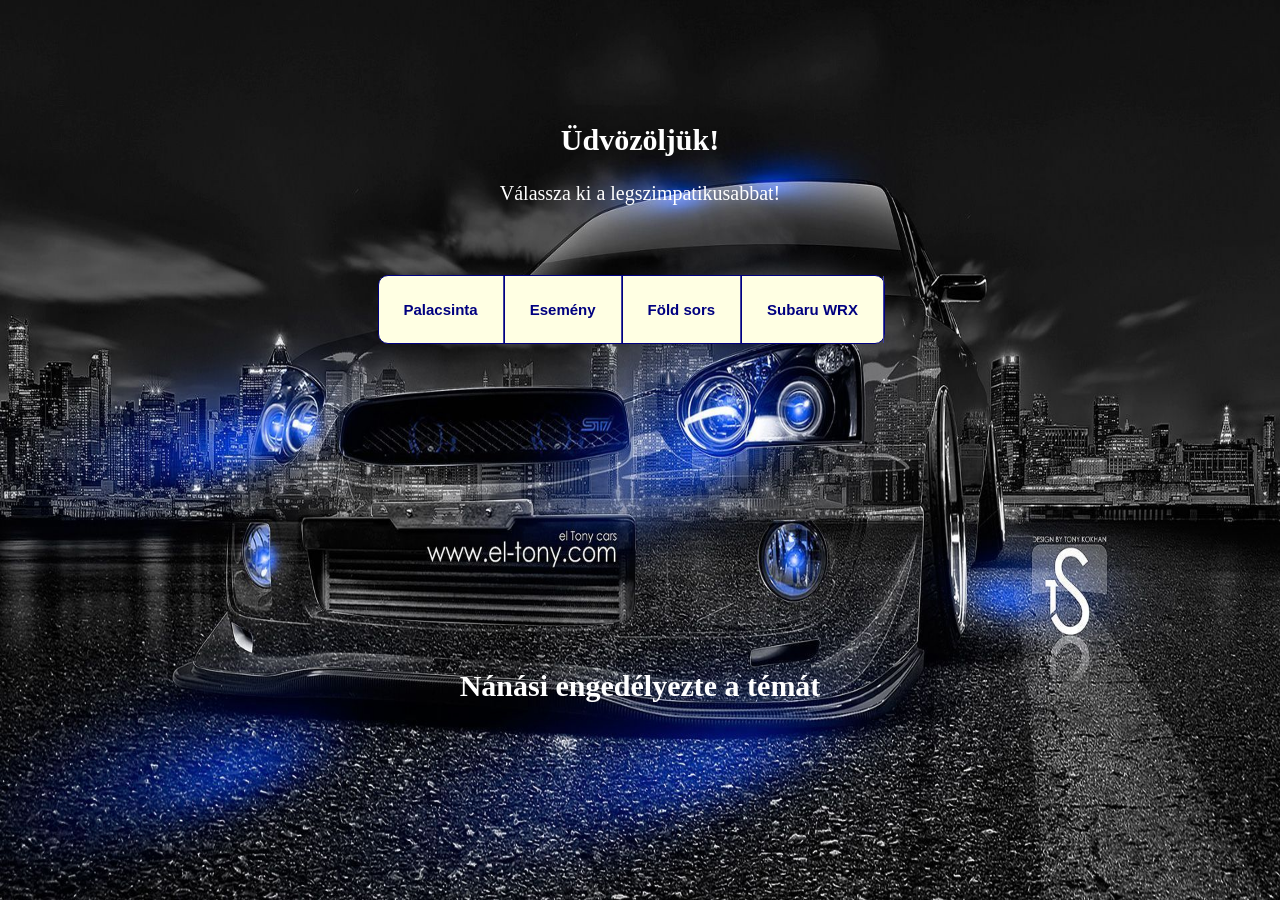
<file: index.html>
<!DOCTYPE HTML PUBLIC "-//W3C//DTD HTML 4.01 Transitional//EN" "http://www.w3.org/TR/html4/loose.dtd">
<html>
	<head>	
		<title>Főoldal</title>
		<meta charset="UTF-8">
	
		<link rel="stylesheet" type="text/css" href="egy.css">
	</head>
	<body>

	<div id="container" align="center">
		<div id="fejléc"  align="center top">
			<h2>Üdvözöljük!</h2>
			<p>Válassza ki a legszimpatikusabbat!</p>
		</div>
			<ul id="menu">
				<li><a href="palacsintak.html">Palacsinta</a></li>
				<li><a href="Esemeny.html">Esemény</a></li>
				<li><a href="Fold.html">Föld sors</a></li>
				<li><a href="Subaru WRX.html">Subaru WRX</a></li>
			</ul>
		<div style="clear:both"></div>
		<div id="szoveg">
			<h2>Nánási engedélyezte a témát</h2>
		</div>
	</div>
	
	
	
	</body>
</html>
</file>
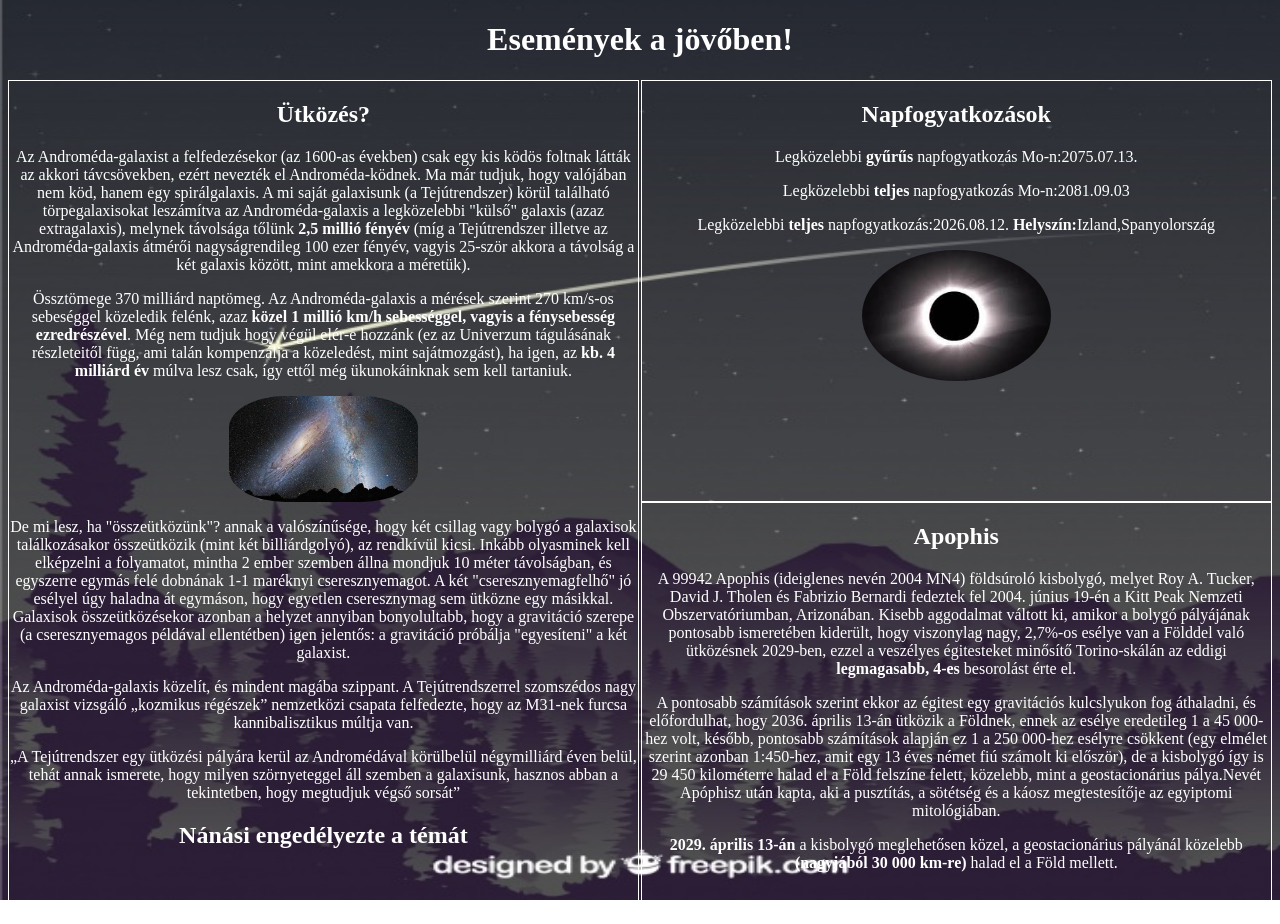
<file: Esemeny.html>
<!DOCTYPE HTML PUBLIC "-//W3C//DTD HTML 4.01 Transitional//EN" "http://www.w3.org/TR/html4/loose.dtd">
<html>
	<head>
	<title>Események a jövőben</title>
		<meta charset="UTF-8">
		<link rel="stylesheet" type="text/css" href="Esemeny.css">
	</head>
	<body>
		<div id="container" align="center">
			<div id="fejléc"  align="center top">
				<h1>Események a jövőben!</h1>
			</div>
			<div id="elso"  align="center top">
				<h2>Ütközés?</h2>
				<p>Az Androméda-galaxist a felfedezésekor (az 1600-as években) csak egy kis ködös foltnak látták az akkori távcsövekben, ezért nevezték el Androméda-ködnek. Ma már tudjuk, hogy valójában nem köd, hanem egy spirálgalaxis. A mi saját galaxisunk (a Tejútrendszer) körül található törpegalaxisokat leszámítva az Androméda-galaxis a legközelebbi "külső" galaxis (azaz extragalaxis), melynek távolsága tőlünk <b>2,5 millió fényév</b> (míg a Tejútrendszer illetve az Androméda-galaxis átmérői nagyságrendileg 100 ezer fényév, vagyis 25-ször akkora a távolság a két galaxis között, mint amekkora a méretük).</p>
				<p>Össztömege 370 milliárd naptömeg. Az Androméda-galaxis a mérések szerint 270 km/s-os sebeséggel közeledik felénk, azaz <b>közel 1 millió km/h sebességgel, vagyis a fénysebesség ezredrészével</b>. Még nem tudjuk hogy végül elér-e hozzánk (ez az Univerzum tágulásának részleteitől függ, ami talán kompenzálja a közeledést, mint sajátmozgást), ha igen, az <b>kb. 4 milliárd év </b>múlva lesz csak, így ettől még ükunokáinknak sem kell tartaniuk.</p>
				<p><img class="img-Andromeda" src="img/andromeda.jpg"  alt="Utkozes"></p>
				<p>De mi lesz, ha "összeütközünk"? annak a valószínűsége, hogy két csillag vagy bolygó a galaxisok találkozásakor összeütközik (mint két billiárdgolyó), az rendkívül kicsi. Inkább olyasminek kell elképzelni a folyamatot, mintha 2 ember szemben állna mondjuk 10 méter távolságban, és egyszerre egymás felé dobnának 1-1 maréknyi cseresznyemagot. A két "cseresznyemagfelhő" jó esélyel úgy haladna át egymáson, hogy egyetlen cseresznymag sem ütközne egy másikkal. Galaxisok összeütközésekor azonban a helyzet annyiban bonyolultabb, hogy a gravitáció szerepe (a cseresznyemagos példával ellentétben) igen jelentős: a gravitáció próbálja "egyesíteni" a két galaxist.</p>
				<p>Az Androméda-galaxis közelít, és mindent magába szippant. A Tejútrendszerrel szomszédos nagy galaxist vizsgáló „kozmikus régészek” nemzetközi csapata felfedezte, hogy az M31-nek furcsa kannibalisztikus múltja van.</p>
				<p>„A Tejútrendszer egy ütközési pályára kerül az Andromédával körülbelül négymilliárd éven belül, tehát annak ismerete, hogy milyen szörnyeteggel áll szemben a galaxisunk, hasznos abban a tekintetben, hogy megtudjuk végső sorsát”</p>
				<h2>Nánási engedélyezte a témát</h2>
			</div>
			<div id="masodik"  align="center top">
				<h2>Napfogyatkozások</h2>
				<p>Legközelebbi <b>gyűrűs</b> napfogyatkozás Mo-n:2075.07.13.</p>
				<p>Legközelebbi <b>teljes</b> napfogyatkozás Mo-n:2081.09.03</p>
				<p>Legközelebbi <b>teljes</b> napfogyatkozás:2026.08.12.  <b>Helyszín:</b>Izland,Spanyolország</p>
				<p><img class="img-Napfogy" src="img/napfogy.jpg"  alt="Napfogyatkozas"></p>
			</div>
			<div id="harmadik"  align="center top">
				<h2>Apophis</h2>
				<p>A 99942 Apophis (ideiglenes nevén 2004 MN4) földsúroló kisbolygó, melyet Roy A. Tucker, David J. Tholen és Fabrizio Bernardi fedeztek fel 2004. június 19-én a Kitt Peak Nemzeti Obszervatóriumban, Arizonában. Kisebb aggodalmat váltott ki, amikor a bolygó pályájának pontosabb ismeretében kiderült, hogy viszonylag nagy, 2,7%-os esélye van a Földdel való ütközésnek 2029-ben, ezzel a veszélyes égitesteket minősítő Torino-skálán az eddigi <b>legmagasabb, 4-es</b> besorolást érte el.</p>
				<p>A pontosabb számítások szerint ekkor az égitest egy gravitációs kulcslyukon fog áthaladni, és előfordulhat, hogy 2036. április 13-án ütközik a Földnek, ennek az esélye eredetileg 1 a 45 000-hez volt, később, pontosabb számítások alapján ez 1 a 250 000-hez esélyre csökkent (egy elmélet szerint azonban 1:450-hez, amit egy 13 éves német fiú számolt ki először), de a kisbolygó így is 29 450 kilométerre halad el a Föld felszíne felett, közelebb, mint a geostacionárius pálya.Nevét Apóphisz után kapta, aki a pusztítás, a sötétség és a káosz megtestesítője az egyiptomi mitológiában.</p>
				<p><b>2029. április 13-án</b> a kisbolygó meglehetősen közel, a geostacionárius pályánál közelebb <b>(nagyjából 30 000 km-re)</b> halad el a Föld mellett.</p>
			</div>
			
		
		</div>
	
	</body>
</file>
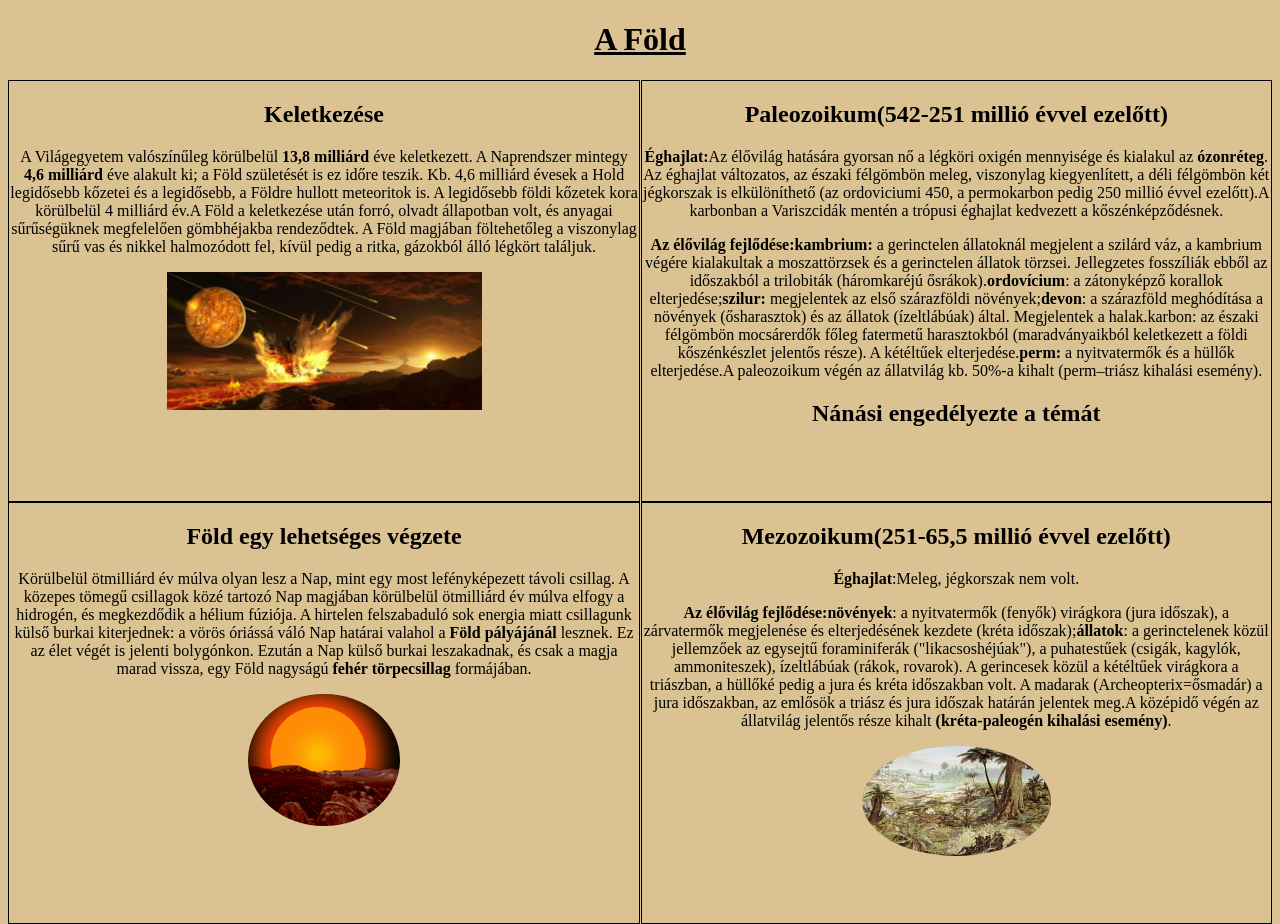
<file: Fold.html>
<!DOCTYPE HTML PUBLIC "-//W3C//DTD HTML 4.01 Transitional//EN" "http://www.w3.org/TR/html4/loose.dtd">
<html>
	<head>
	<title>Föld</title>
		<meta charset="UTF-8">
		<link rel="stylesheet" type="text/css" href="Fold.css">
	</head>
	<body>
		<div id="container" align="center">
			<div id="fejléc"  align="center top">
				<h1>A Föld</h1>
			</div>
			<div id="elso"  align="center top">
				<h2>Keletkezése</h2>
				<p>A Világegyetem valószínűleg körülbelül <b>13,8 milliárd </b>éve keletkezett. A Naprendszer mintegy <b>4,6 milliárd</b> éve alakult ki; a Föld születését is ez időre teszik. Kb. 4,6 milliárd évesek a Hold legidősebb kőzetei és a legidősebb, a Földre hullott meteoritok is. A legidősebb földi kőzetek kora körülbelül 4 milliárd év.A Föld a keletkezése után forró, olvadt állapotban volt, és anyagai sűrűségüknek megfelelően gömbhéjakba rendeződtek. A Föld magjában föltehetőleg a viszonylag sűrű vas és nikkel halmozódott fel, kívül pedig a ritka, gázokból álló légkört találjuk.</p>
				<p><img class="img-foldkel" src="img/fold1.jpg"  alt="Foldkeletkezese"></p>
			</div>
			<div id="masodik"  align="center top">
				<h2>Paleozoikum(542-251 millió évvel ezelőtt)</h2>
				</p><b>Éghajlat:</b>Az élővilág hatására gyorsan nő a légköri oxigén mennyisége és kialakul az <b>ózonréteg</b>. Az éghajlat változatos, az északi félgömbön meleg, viszonylag kiegyenlített, a déli félgömbön két jégkorszak is elkülöníthető (az ordoviciumi 450, a permokarbon pedig 250 millió évvel ezelőtt).A karbonban a Variszcidák mentén a trópusi éghajlat kedvezett a kőszénképződésnek.</p>
				<p><b>Az élővilág fejlődése:</b><b>kambrium:</b> a gerinctelen állatoknál megjelent a szilárd váz, a kambrium végére kialakultak a moszattörzsek és a gerinctelen állatok törzsei. Jellegzetes fosszíliák ebből az időszakból a trilobiták (háromkaréjú ősrákok).<b>ordovícium</b>: a zátonyképző korallok elterjedése;<b>szilur:</b> megjelentek az első szárazföldi növények;<b>devon</b>: a szárazföld meghódítása a növények (ősharasztok) és az állatok (ízeltlábúak) által. Megjelentek a halak.karbon: az északi félgömbön mocsárerdők főleg fatermetű harasztokból (maradványaikból keletkezett a földi kőszénkészlet jelentős része). A kétéltűek elterjedése.<b>perm:</b> a nyitvatermők és a hüllők elterjedése.A paleozoikum végén az állatvilág kb. 50%-a kihalt (perm–triász kihalási esemény).</p>
				<h2>Nánási engedélyezte a témát</h2>
			</div>
			<div id="harmadik"  align="center top">
				<h2>Mezozoikum(251-65,5 millió évvel ezelőtt)</h2>
				<p><b>Éghajlat</b>:Meleg, jégkorszak nem volt.</p>
				<p><b>Az élővilág fejlődése:</b><b>növények</b>: a nyitvatermők (fenyők) virágkora (jura időszak), a zárvatermők megjelenése és elterjedésének kezdete (kréta időszak);<b>állatok</b>: a gerinctelenek közül jellemzőek az egysejtű foraminiferák ("likacsoshéjúak"), a puhatestűek (csigák, kagylók, ammoniteszek), ízeltlábúak (rákok, rovarok). A gerincesek közül a kétéltűek virágkora a triászban, a hüllőké pedig a jura és kréta időszakban volt. A madarak (Archeopterix=ősmadár) a jura időszakban, az emlősök a triász és jura időszak határán jelentek meg.A középidő végén az állatvilág jelentős része kihalt <b>(kréta-paleogén kihalási esemény)</b>.</p>
				<p><img class="img-Mezozoikum" src="img/mezozoikum.jpg"  alt="Illusztracio"></p>
			</div>
			<div id="negyedik"  align="center top">
				<h2>Föld egy lehetséges végzete</h2>
				<p>Körülbelül ötmilliárd év múlva olyan lesz a Nap, mint egy most lefényképezett távoli csillag. A közepes tömegű csillagok közé tartozó Nap magjában körülbelül ötmilliárd év múlva elfogy a hidrogén, és megkezdődik a hélium fúziója. A hirtelen felszabaduló sok energia miatt csillagunk külső burkai kiterjednek: a vörös óriássá váló Nap határai valahol a <b>Föld pályájánál</b> lesznek. Ez az élet végét is jelenti bolygónkon. Ezután a Nap külső burkai leszakadnak, és csak a magja marad vissza, egy Föld nagyságú <b>fehér törpecsillag</b> formájában.</p>
				<p><img class="img-Nap" src="img/nap.jpg"  alt="Illusztracio"></p>
			</div>
		
		
		
		</div>
	
	</body>
</file>
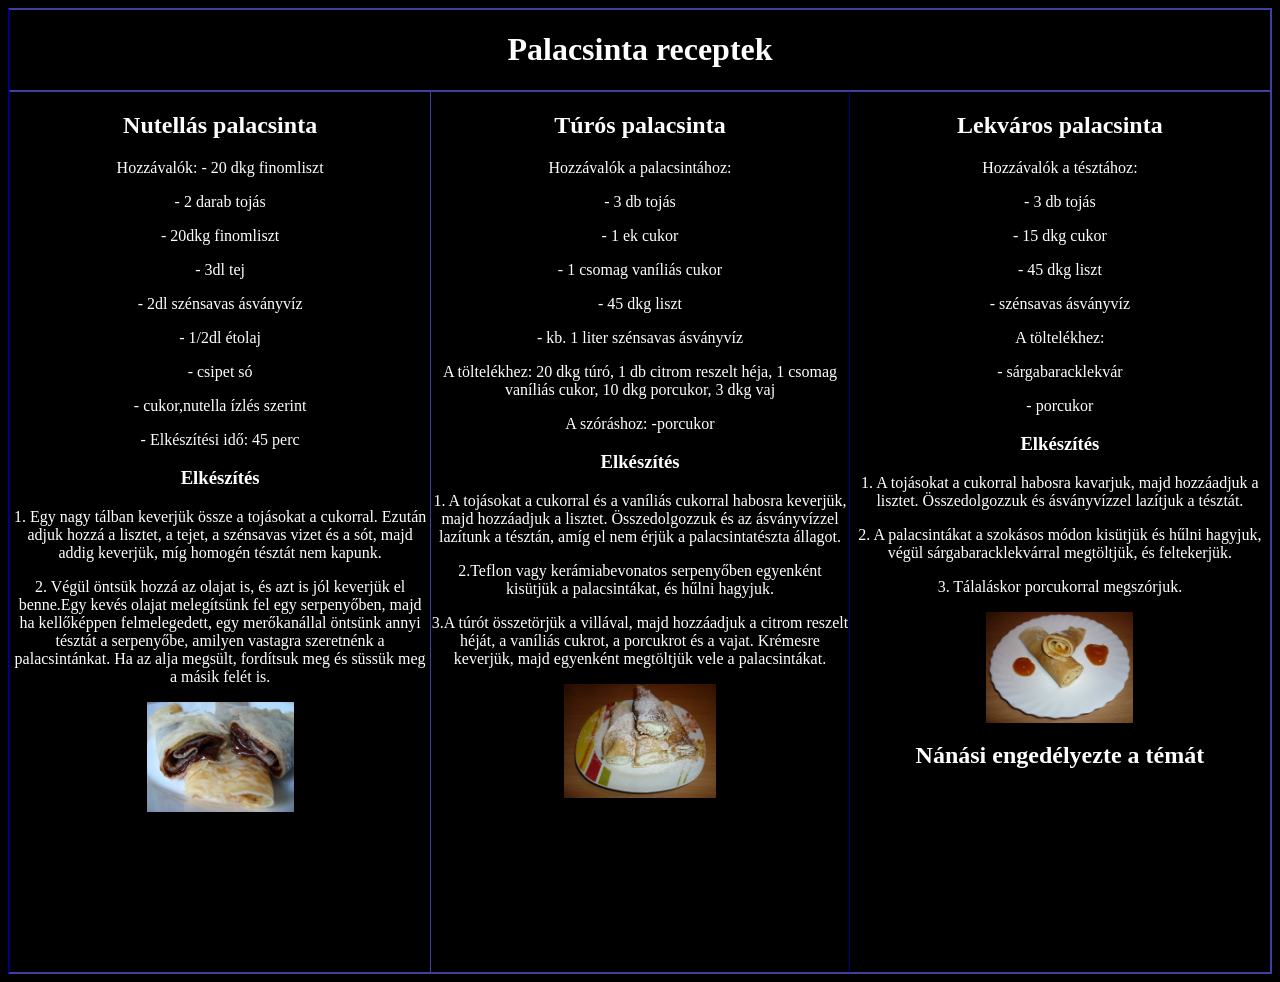
<file: palacsintak.html>
<!DOCTYPE HTML PUBLIC "-//W3C//DTD HTML 4.01 Transitional//EN" "http://www.w3.org/TR/html4/loose.dtd">
<html>
	<head>
		<title>Palacsinták</title>
		<meta charset="UTF-8">
		<link rel="stylesheet" type="text/css" href="Palacsintak.css">
	
	</head>
	<body>
		<div id="container" align="center">
			<div id="fejléc"  align="center top">
				<h1>Palacsinta receptek</h1>
			</div>
			<li><div id="Nutellas"  align="center top">
				<h2>Nutellás palacsinta</h2>
				<p>Hozzávalók: - 20 dkg finomliszt</p>
				<p>- 2 darab tojás</p>
				<p>- 20dkg finomliszt</p>
				<p>- 3dl tej</p>
				<p>- 2dl szénsavas ásványvíz</p>
				<p>- 1/2dl étolaj</p>
				<p>- csipet só</p>
				<p>- cukor,nutella ízlés szerint</p>
				<p>- Elkészítési idő: 45 perc</p>
				<h3>Elkészítés</h3>
				<p>1. Egy nagy tálban keverjük össze a tojásokat a cukorral. Ezután adjuk hozzá a lisztet, a tejet, a szénsavas vizet és a sót, majd addig keverjük, míg homogén tésztát nem kapunk. </p>
				<p>2. Végül öntsük hozzá az olajat is, és azt is jól keverjük el benne.Egy kevés olajat melegítsünk fel egy serpenyőben, majd ha kellőképpen felmelegedett, egy merőkanállal öntsünk annyi tésztát a serpenyőbe, amilyen vastagra szeretnénk a palacsintánkat. Ha az alja megsült, fordítsuk meg és süssük meg a másik felét is.</p>
				<p><img class="img-Npalacsinta" src="img/nutellaspalacsinta.jpg"  alt="Nutellas palacsinta"></p>
			</div></li>
			<li><div id="Lekvaros"  align="center top">
				<h2>Lekváros palacsinta</h2>
				<p>Hozzávalók a tésztához:</p>
				<p>- 3 db tojás</p>
				<p>- 15 dkg cukor</p>
				<p>- 45 dkg liszt</p>
				<p>- szénsavas ásványvíz</p>
				<p>A töltelékhez:</p>
				<p>- sárgabaracklekvár</p>
				<p>- porcukor</p>
				<h3>Elkészítés</h3>
				<p>1. A tojásokat a cukorral habosra kavarjuk, majd hozzáadjuk a lisztet. Összedolgozzuk és ásványvízzel lazítjuk a tésztát.</p>
				<p>2. A palacsintákat a szokásos módon kisütjük és hűlni hagyjuk, végül sárgabaracklekvárral megtöltjük, és feltekerjük.</p>
				<p>3. Tálaláskor porcukorral megszórjuk.</p>
				<p><img class="img-Lpalacsinta" src="img/lekvarospalacsinta.jpg"  alt="Lekvaros palacsinta"></p>
				<h2>Nánási engedélyezte a témát</h2>
			</div></li>
			<li><div id="Turos"  align="center top">
				<h2>Túrós palacsinta</h2>
				<p>Hozzávalók a palacsintához:</p>
				<p>- 3 db tojás</p>
				<p>- 1 ek cukor</p>
				<p>- 1 csomag vaníliás cukor</p>
				<p>- 45 dkg liszt</p>
				<p>- kb. 1 liter szénsavas ásványvíz</p>
				<p>A töltelékhez: 20 dkg túró, 1 db citrom reszelt héja, 1 csomag vaníliás cukor, 10 dkg porcukor, 3 dkg vaj</p>
				<p>A szóráshoz: -porcukor</p>
				<h3>Elkészítés</h3>
				<p>1. A tojásokat a cukorral és a vaníliás cukorral habosra keverjük, majd hozzáadjuk a lisztet. Összedolgozzuk és az ásványvízzel lazítunk a tésztán, amíg el nem érjük a palacsintatészta állagot.</p>
				<p>2.Teflon vagy kerámiabevonatos serpenyőben egyenként kisütjük a palacsintákat, és hűlni hagyjuk.</p>
				<p>3.A túrót összetörjük a villával, majd hozzáadjuk a citrom reszelt héját, a vaníliás cukrot, a porcukrot és a vajat. Krémesre keverjük, majd egyenként megtöltjük vele a palacsintákat. </p>
				<p><img class="img-Tpalacsinta" src="img/turospalacsinta.jpg"  alt="Turos palacsinta"></p>
			</div></li>
	
	
		</div>
	</body>
</html>
</file>
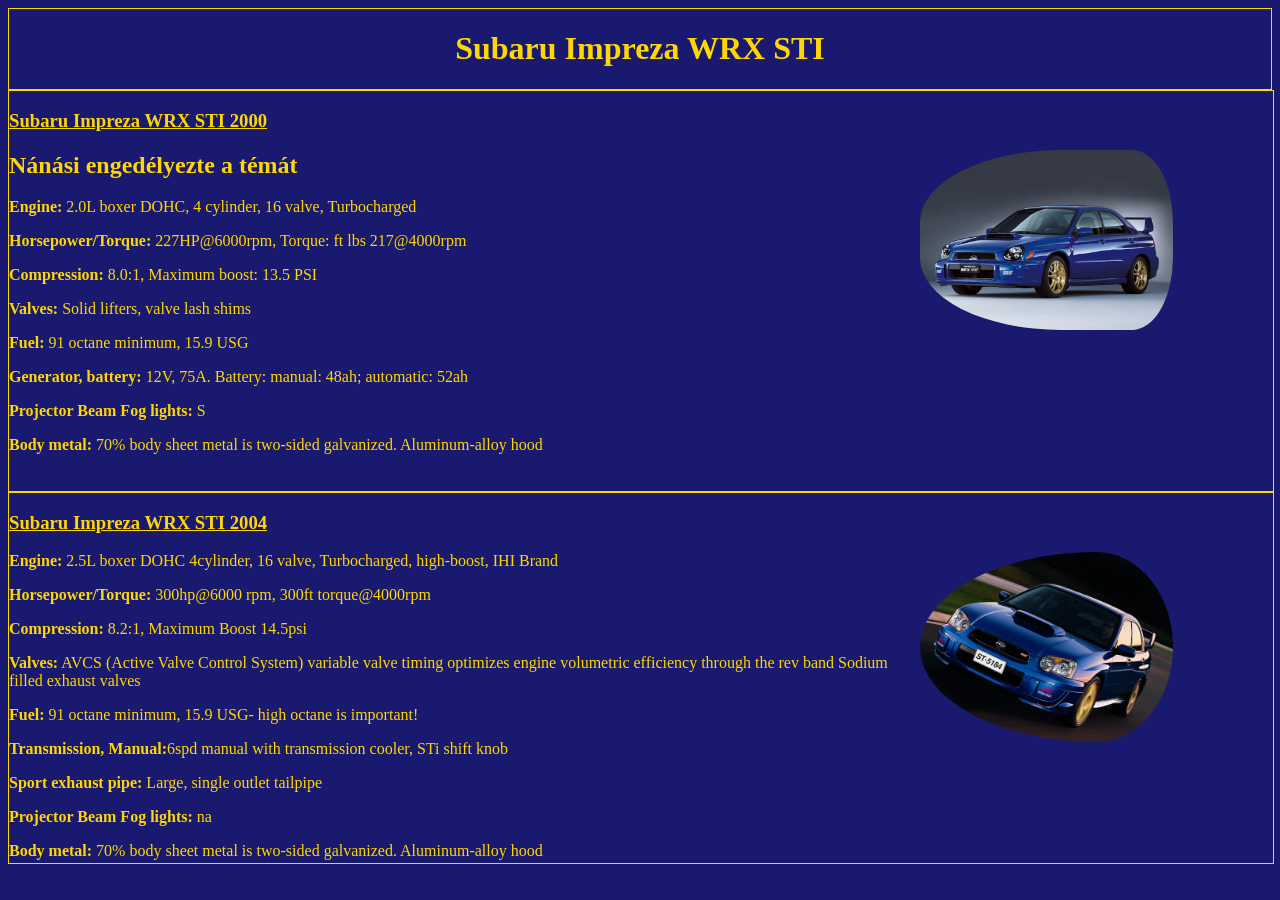
<file: Subaru WRX.html>
<!DOCTYPE HTML PUBLIC "-//W3C//DTD HTML 4.01 Transitional//EN" "http://www.w3.org/TR/html4/loose.dtd">
<html>
	<head>
	<title>Subaru WRX</title>
		<meta charset="UTF-8">
		<link rel="stylesheet" type="text/css" href="Subaru.css">
	</head>
	<body>
		<div id="container" align="center">
			<div id="fejléc"  align="center top">
				<h1>Subaru Impreza WRX STI</h1>
			</div>
			<div id="ketezer"  align="left">
				<h3>Subaru Impreza WRX STI 2000</h3>
				<p><img class="img-Subaru2" src="img/subaruketezer.jpg"  alt="Subaru wrx"></p>
				<h2>Nánási engedélyezte a témát</h2>
				<p><b>Engine:</b> 2.0L boxer DOHC, 4 cylinder, 16 valve, Turbocharged</p>
				<p><b>Horsepower/Torque:</b> 227HP@6000rpm, Torque: ft lbs 217@4000rpm</p>
				<p><b>Compression:</b> 8.0:1, Maximum boost: 13.5 PSI</p>
				<p><b>Valves:</b> Solid lifters, valve lash shims</p>
				<p><b>Fuel:</b> 91 octane minimum, 15.9 USG</p>
				<p><b>Generator, battery:</b> 12V, 75A. Battery: manual: 48ah;  automatic: 52ah</p>
				<p><b>Projector Beam Fog lights:</b> S</p>
				<p><b>Body metal:</b> 70% body sheet metal is two-sided galvanized. Aluminum-alloy hood</p>
				
				
				
				
				
				
				
				
				
				
				
			</div>
			<div id="ketezernegy"  align="left">
				<h3>Subaru Impreza WRX STI 2004</h3>
				<p><img class="img-Subaru" src="img/body.jpg"  alt="Subaru wrx"></p>
				<p><b>Engine:</b> 2.5L boxer DOHC 4cylinder, 16 valve, Turbocharged, high-boost, IHI Brand</p>
				<p><b>Horsepower/Torque:</b> 300hp@6000 rpm, 300ft torque@4000rpm</p>
				<p><b>Compression:</b> 8.2:1, Maximum Boost 14.5psi</p>
				<p><b>Valves:</b> AVCS (Active Valve Control System) variable valve timing optimizes engine volumetric efficiency through the rev band Sodium filled exhaust valves</p>
				<p><b>Fuel:</b> 91 octane minimum, 15.9 USG- high octane is important!</p>
				<p><b>Transmission, Manual:</b>6spd manual with transmission cooler, STi shift knob</p>
				<p><b>Sport exhaust pipe:</b> Large, single outlet tailpipe</p>
				<p><b>Projector Beam Fog lights:</b> na</p>
				<p><b>Body metal:</b> 70% body sheet metal is two-sided galvanized. Aluminum-alloy hood</p>

			</div>
			
			
		
		</div>
	
	</body>
</html>
</file>
<file: egy.css>
body{
	background-image: url(img/body2.jpg);
	background-attachment:fixed;
	background-position:center center;
	background-repeat:no-repeat;
	background-size: 100% 100%;
	text-align:center;
	padding: 15px;
	color:#fff;
}


ul#menu{
	list-style: none;
	menu-position:center center;
	padding: 0;
	margin: 0;
	float: left;
	background: #ffffe3;
	border: 1px solid #000080;
	border-radius:10px;
	-moz-border-radius: 10px;
	-webkit-border-radius: 10px;
	
}
ul#menu li {
	float:left;
	width:150;
	border-left: 1px solid #000080;
	border-right: 1px solid #4040a0;
}
ul#menu li:First-child{
	border-left:0;
}




ul#menu li a{
	padding: 25px;
	display:block;
	font-family:arial,verdana;
	font-size:15px;
	font-weight:bold;
	text-decoration:none;
	color:#000080;
}

ul#menu li a:hover{
	color:#000;
	text-decoration: underline;
}

div#container{
	width: 525px;
	margin:100px auto;
	
}

div#szoveg{
	float: center;
	font-size: 20px;
	width: 500px;
	padding-top:300px;
}

div#fejléc{
	font-size:20px;
	color:#fff;
	padding-bottom: 50px;
</file>
<file: Esemeny.css>
body{
	background-attachment:fixed;
	background-size: 100% 100%;
	background-image: url(img/meteor.jpg);
	background-position:center center;
	background-repeat:no-repeat;
}

div#fejléc{
	font-family:verdana;
	color: #fff;
}
div#elso{
	float:left;
	width:49.75%;
	height:840px;
	border-left: 1px solid #fff;
	border-right: 1px solid #fff;
	border-top: 1px solid #fff;
	border-bottom: 1px solid #fff;
	font-family:verdana;
	color: #fff;
}
div#masodik{
	float:right;
	width:49.8%;
	height:420px;
	border-left: 1px solid #fff;
	border-right: 1px solid #fff;
	border-top: 1px solid #fff;
	border-bottom: 1px solid #fff;
	font-family:verdana;
	color: #fff;
		
}
.img-Napfogy{
	width:30%;
	border-radius:50%;
}
.img-Andromeda{
	width:30%;
	border-radius:30%;
}
	
div#harmadik{
	float:right;
	width:49.8%;
	height:420px;
	border-left: 1px solid #fff;
	border-right: 1px solid #fff;
	border-top: 1px solid #fff;
	border-bottom: 1px solid #fff;
	font-family:verdana;
	color: #fff;
}
</file>
<file: Fold.css>
﻿body{
	background-attachment:fixed;
	background-size: 100% 100%;
	background-color: #dac292
}
div#fejléc{
	font-family:verdana;
	color: #000;
}
div#elso{
	float:left;
	width:49.849%;
	height:420px;
	border-left: 1px solid #000;
	border-right: 1px solid #000;
	border-top: 1px solid #000;
	border-bottom: 1px solid #000;
	font-family:verdana;
	color: #000;
}
.img-foldkel{
	width: 50%
}

h1{
	text-decoration: underline;
}


div#masodik{
	float:right;
	width:49.8%;
	height:420px;
	border-left: 1px solid #000;
	border-right: 1px solid #000;
	border-top: 1px solid #000;
	border-bottom: 1px solid #000;
	font-family:verdana;
	color: #000;
}
div#harmadik{
	float:right;
	width:49.8%;
	height:420px;
	border-left: 1px solid #000;
	border-right: 1px solid #000;
	border-top: 1px solid #000;
	border-bottom: 1px solid #000;
	font-family:verdana;
	color: #000;
	
}
.img-Mezozoikum{
	width: 30%;
	border-radius: 50%;
}
div#negyedik{
	float:left;
	width:49.849%;
	height:420px;
	border-left: 1px solid #000;
	border-right: 1px solid #000;
	border-top: 1px solid #000;
	border-bottom: 1px solid #000;
	font-family:verdana;
	color: #000;
}
.img-Nap{
	width: 24%;
	border-radius: 50%;
}
</file>
<file: Palacsintak.css>
body{
	background-attachment:fixed;
	background-size: 100% 100%;
	background-color: #000;
}
div#fejléc{
	border-left: 1px solid #000080;
	border-right: 1px solid #4040a0;
	border-top: 1px solid #4040a0;
	border-bottom: 1px solid #4040a0;
	font-family:verdana;
	color: #fff;
}
div#Nutellas{
	float: left;
	padding-bottom:100px;
	font-family:verdana;
	color:#fff;
	width: 33.3%;
	height: 780px;
	border-left: 1px solid #000080;
	border-right: 1px solid #4040a0;
	border-top: 1px solid #4040a0;
	border-bottom: 1px solid #4040a0;
	
	
}
.img-Npalacsinta{
	width: 35%
	
}
.img-Tpalacsinta{
	width: 12%
}
.img-Lpalacsinta{
	width: 35%
}
div#Lekvaros{
	
	padding-bottom:100px;
	font-family:verdana;
	color:#fff;
	float:right;
	width: 33.3%;
	height: 780px;
	border-left: 1px solid #000080;
	border-right: 1px solid #4040a0;
	border-top: 1px solid #4040a0;
	border-bottom: 1px solid #4040a0;
}
div#Turos{
	padding-bottom:100px;
	float:center;
	font-family:verdana;
	color:#fff;
	width: 33,3%;
	height: 780px;
	border-left: 1px solid #000080;
	border-right: 1px solid #4040a0;
	border-top: 1px solid #4040a0;
	border-bottom: 1px solid #4040a0;
	
}

div#container{
	max-width;
	max-height;
	border-left: 1px solid #000080;
	border-right: 1px solid #4040a0;
	border-top: 1px solid #4040a0;
	border-bottom: 1px solid #4040a0;
}
#container li{
	float: center;
	list-style:none;
}
</file>
<file: Subaru.css>
body{
	background-attachment:fixed;
	background-size: 100% 100%;
	background-color: #191970;
}

div#fejléc{
	border-left: 1px solid #FFD700;
	border-right: 1px solid #FFD700;
	border-top: 1px solid #FFD700;
	border-bottom: 1px solid #FFD700;
	font-family:verdana;
	color: #FFD700;
}
div#ketezer{
	padding-bottom:100px;
	float: left;
	width: 100%;
	height: 300px;
	border-left: 1px solid #FFD700;
	border-right: 1px solid #FFD700;
	border-top: 1px solid #FFD700;
	border-bottom: 1px solid #FFD700;
	font-family:verdana;
	color: #FFD700;
}
div#ketezernegy{
	float:left;
	width: 100%;
	height: 370px;
	border-left: 1px solid #FFD700;
	border-right: 1px solid #FFD700;
	border-top: 1px solid #FFD700;
	border-bottom: 1px solid #FFD700;
	font-family:verdana;
	color: #FFD700;

	
	
}
div#container{
	float: center;
}
h3{
	 text-decoration: underline;
}

.img-Subaru{
	float: right;
	width: 20%;
	padding-right: 100px;
	border-radius: 50%;
}
.img-Subaru2{
	float: right;
	width: 20%;
	padding-right:100px;
	border-radius: 40%;
}
</file>
